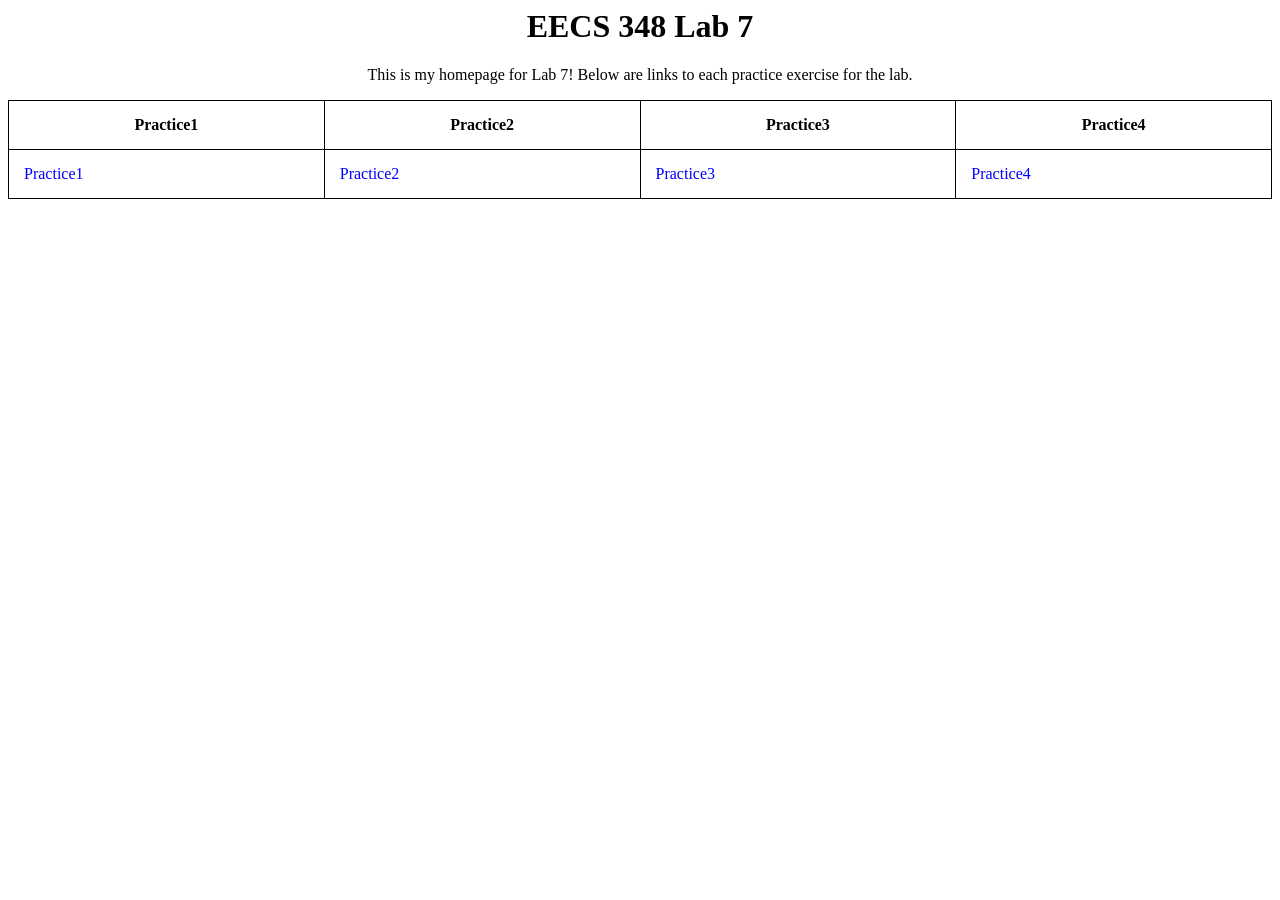
<file: public_html/index.html>
<html>

<head>
    <title>Lab 7 Homepage</title>
    <style>
    table, th, td {border: 1px solid black;
	border-collapse: collapse;
	padding: 15px;}
    a:link {
	text-decoration: none;
	color: blue;}
    a:visited {
	text-decoration: none;
	color: purple;}
    a:hover {
	text-decoration: underline;
	color: red;}
    a:active {
	text-decoration: underline;
	color: orange;}
    </style>

    <h1 align="center">EECS 348 Lab 7</h1>
</head>

<body>
    <p align="center">
	This is my homepage for Lab 7! Below are links to each practice exercise for the lab.
    </p>
    <table style="width:100%">
    <tr>
	<th>Practice1</th>
	<th>Practice2</th>
	<th>Practice3</th>
	<th>Practice4</th>
    </tr>
    <tr>
	<td><a href="practice1.html">Practice1</a></td>
        <td><a href="practice2.html">Practice2</a></td>
        <td><a href="practice3.html">Practice3</a></td>
        <td><a href="practice4.php">Practice4</a></td>
    </tr>
    </table>

</body>

</html>
</file>
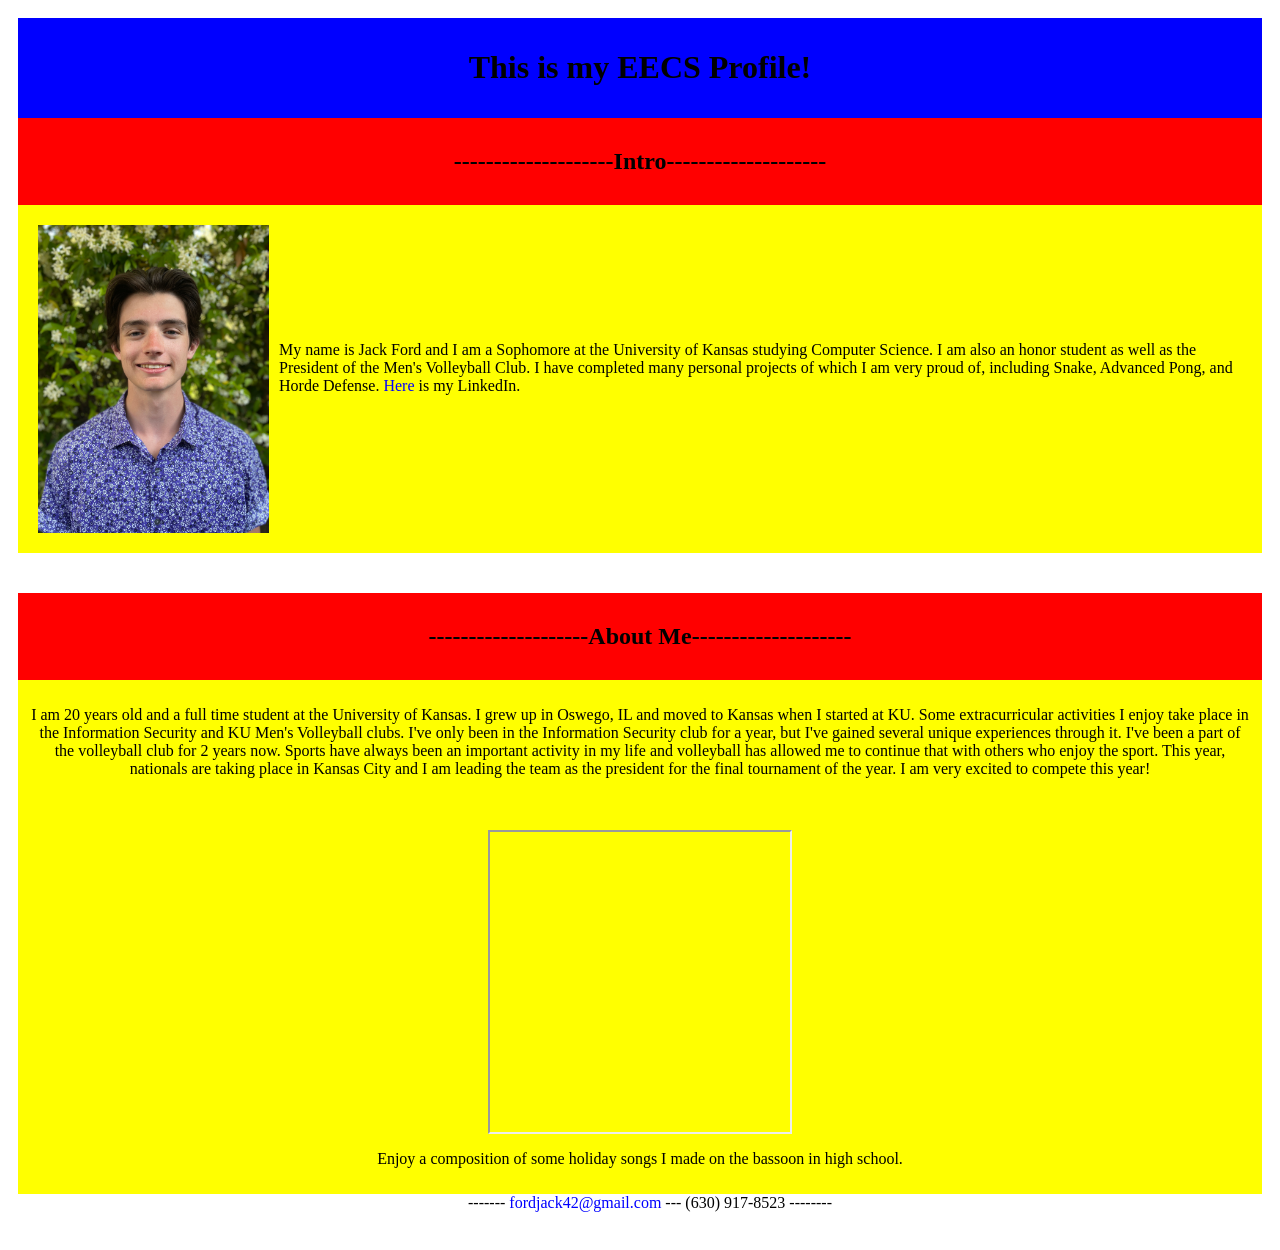
<file: public_html/practice1.html>
<html>

<head>
    <title>Practice 1</title>
    <link href="MyStyleSheet.css" rel="stylesheet">
    <style>
	.title {
		background-color: blue;
	}
	.header {
		background-color: red;
	}
	.body {
		background-color: yellow;
	}
    </style>
</head>

<body>
	<div>
		<div class="title" width="100%">

			<h1 align="center">This is my EECS Profile!</h1>

		</div>
		<div class="header" width="100%">
			<h2 align="center">
				--------------------Intro--------------------
			</h2>
		</div>
		<div class="body" width=100% style="height: 328;">
			<img src="profilepic.jpg" hspace=10 vspace =10 style="float: left;">

			<p style="position: relative; top: 110px;">
				My name is Jack Ford and I am a Sophomore at the University of Kansas studying Computer Science. I am also an honor student as well as the President of the Men's Volleyball Club. I have completed many personal projects of which I am very proud of, including Snake, Advanced Pong, and Horde Defense. <a href="https://www.linkedin.com/in/jack-ford-42-alpha">Here</a> is my LinkedIn.
			</p>
		</div>

		<div style="height: 20;"></div>

		<div class="header" width="100%">
			<h2 align="center">
				--------------------About Me--------------------
			</h2>
		</div>
		<div class="body" width="100%">

			<p align="center">
			I am 20 years old and a full time student at the University of Kansas. I grew up in Oswego, IL and moved to Kansas when I started at KU. Some extracurricular activities I enjoy take place in the Information Security and KU Men's Volleyball clubs. I've only been in the Information Security club for a year, but I've gained several unique experiences through it. I've been a part of the volleyball club for 2 years now. Sports have always been an important activity in my life and volleyball has allowed me to continue that with others who enjoy the sport. This year, nationals are taking place in Kansas City and I am leading the team as the president for the final tournament of the year. I am very excited to compete this year!
			</p>
		</div>

		<div class="body" width=100% style="position: relative;">
			<p align="center">
			<iframe width="300" height="300" src="https://www.youtube.com/embed/duVSuOWp8uA?autoplay=1&mute=1">
			</iframe>
			</p>
			<p align="center">
				Enjoy a composition of some holiday songs I made on the bassoon in high school.
			</p>
		</div>

		<div class="footer">------- <a href="mailto:fordjack42@gmail.com">fordjack42@gmail.com</a> --- (630) 917-8523 -------- </div>
	</div>
</body>
</html>
</file>
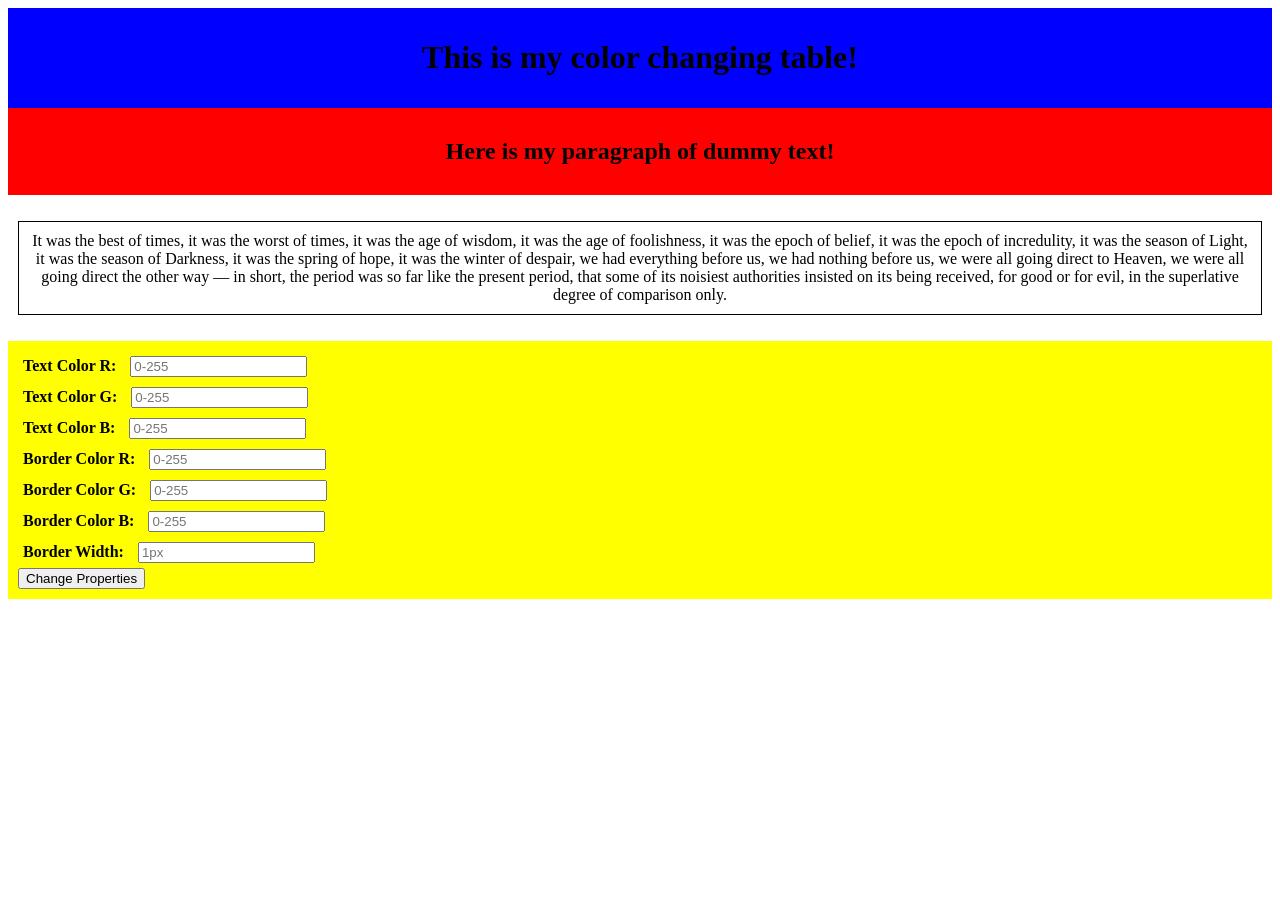
<file: public_html/practice2.html>
<!DOCTYPE html>
<html>
<head>
	<title>Practice 2</title>
	<link href="MyStyleSheet.css" rel="stylesheet">
</head>
<style>
        .title {
                background-color: blue;
        }
        .header {
                background-color: red;
        }
        .body {
                background-color: yellow;
        }
</style>
<body>
	<div class="title">
		<h1 align="center">This is my color changing table!</h1>
	</div>
	<div class="header">
		<h2 align="center">
		Here is my paragraph of dummy text!
		</h2>
	</div>
	<div>
		<p id="content" align="center">
		It was the best of times, it was the worst of times, it was the age of wisdom, it was the age of foolishness, it was the epoch of belief, it was the epoch of incredulity, it was the season of Light, it was the season of Darkness, it was the spring of hope, it was the winter of despair, we had everything before us, we had nothing before us, we were all going direct to Heaven, we were all going direct the other way — in short, the period was so far like the present period, that some of its noisiest authorities insisted on its being received, for good or for evil, in the superlative degree of comparison only.
		</p>
	</div>
	<div class="body">
		<label for="text-color-r">Text Color R:</label>
                <input type="text" id="text-color-r" placeholder="0-255"><br>
                <label for="text-color-g">Text Color G:</label>
                <input type="text" id="text-color-g" placeholder="0-255"><br>
                <label for="text-color-b">Text Color B:</label>
                <input type="text" id="text-color-b" placeholder="0-255"><br>
                <label for="border-color-r">Border Color R:</label>
                <input type="text" id="border-color-r" placeholder="0-255"><br>
                <label for="border-color-g">Border Color G:</label>
                <input type="text" id="border-color-g" placeholder="0-255"><br>
                <label for="border-color-b">Border Color B:</label>
                <input type="text" id="border-color-b" placeholder="0-255"><br>
                <label for="border-width">Border Width:</label>
                <input type="text" id="border-width" placeholder="1px"><br>
                <button onclick="changeProperties()">Change Properties</button>
                <script>
                        function changeProperties() {
                                const textcolor_r = document.getElementById("text-color-r").value;
                                const textcolor_g = document.getElementById("text-color-g").value;
                                const textcolor_b = document.getElementById("text-color-b").value;
                                const bordercolor_r = document.getElementById("border-color-r").value;
                                const bordercolor_g = document.getElementById("border-color-g").value;
                                const bordercolor_b = document.getElementById("border-color-b").value;
                                const borderwidth = document.getElementById("border-width").value;
                                
                                document.documentElement.style.setProperty("--text-color", "rgb("+textcolor_r+", "+textcolor_g+", "+textcolor_b+")");
                                document.documentElement.style.setProperty("--border-color", "rgb("+bordercolor_r+", "+bordercolor_g+", "+bordercolor_b+")");
                                document.documentElement.style.setProperty("--border-width", borderwidth);
                        }
                </script>
	</div>
	
</body>
</html>
</file>
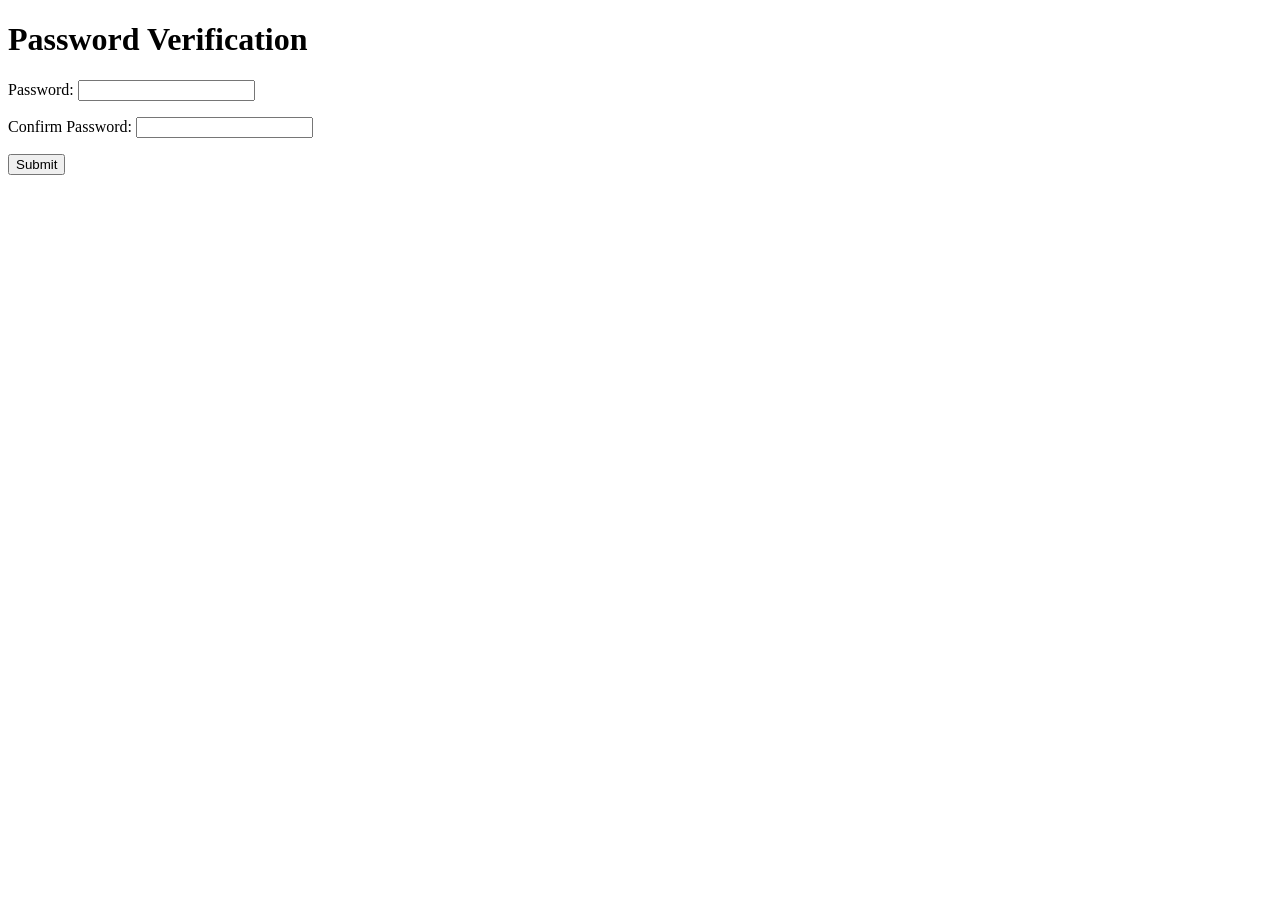
<file: public_html/practice3.html>
<!DOCTYPE html>
<html>
<head>
	<title>Password Verification</title>
</head>
<style>
        .title {
                background-color: blue;
        }
        .header {
                background-color: red;
        }
        .body {
                background-color: yellow;
        }
</style>
<body>
	<h1>Password Verification</h1>
	<form onsubmit="checkPasswords(event)">
		<label for="password">Password:</label>
		<input type="password" id="password" required>
		<p></p>
		<label for="password-confirm">Confirm Password:</label>
		<input type="password" id="password-confirm" required>
		<p></p>
		<input type="submit" value="Submit">
	</form>

	<script>
		function checkPasswords(event) {
			event.preventDefault();
			const password = document.getElementById("password").value;
			const confirmPassword = document.getElementById("password-confirm").value;

			if (password.length < 8 || password !== confirmPassword) {
				alert("Passwords do not match or are not at least 8 characters long.");
			} else {
				alert("Passwords matched!");
			}
		}
	</script>
</body>
</html>
</file>
<file: public_html/MyStyleSheet.css>
:root {
	--text-color: black;
	--border-color: black;
	--border-width: 1px;
}
img {
	width: 231;
	height: 308;
}
.footer {
	position: relative;
	text-align: center;
	bottom: 10px;
	width: 100%;
}
a:link {
	text-decoration: none;
	color: blue;
}
a:visited {
	text-decoration: none;
	color: purple;
}	
a:hover {
	text-decoration: underline;
	color: red;
}
a:active {
	text-decoration: underline;
	color: orange;
}
.title {
	background-color: blue;
}
.header {
	background-color: red;
}
.body {
	background-color: yellow;
}
div {
	padding-top: 10px;
	padding-right: 10px;
	padding-bottom: 10px;
	padding-left: 10px;
}
#content {
	color: var(--text-color);
	border: var(--border-width) solid var(--border-color);
	padding: 10px;
}
input[type="text"], input[type="range"], label {
	display: inline-block;
	margin: 5px;
}
label {
	font-weight: bold;
}
.multtable {
	width: 100%;
	border-collapse: collapse;
	
}
.multtableh {
	height: 15px;
	padding: 5px;
}
.multtabled {
	height: 10px;
	padding: 5px;
}
.multtable, .multtableh, .multtabled {
	border: 2px solid black;
}
</file>
